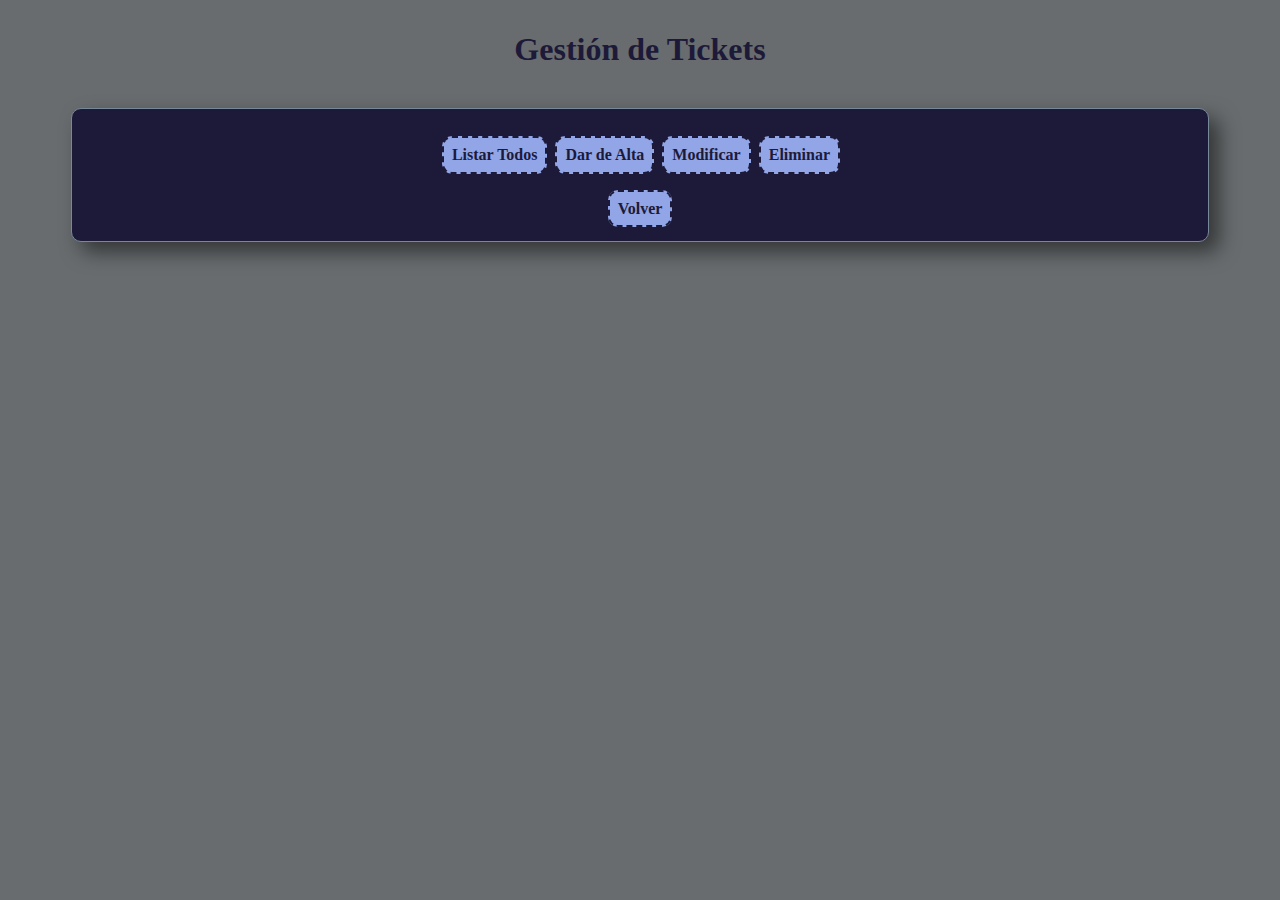
<file: Backend/index.html>
<!DOCTYPE html>
<html lang="es">

<head>
    <meta charset="UTF-8">
    <meta name="viewport" content="width=device-width, initial-scale=1.0">
    <title>Mini Backend Codo a Codo</title>
    <link rel="stylesheet" href="./static/css/estilos.css">
</head>

<body>
    <div>
        <div class="logo-centrado">
            <!--<img src="./static/imagenes/logo_Codo.jpg" alt="logo"> -->
        </div>
        <h1>Gestión de Tickets</h1><br>
        <table style="width:100%; text-align:center;">
            <tr>
                <td class="contenedor-centrado ">
                    <a href="listado.html">Listar Todos</a>
                    <a href="altas.html">Dar de Alta</a>
                    <a href="modificaciones.html">Modificar</a>
                    <a href="listadoEliminar.html">Eliminar</a>
                </td>
            </tr>
            <tr>
                <td>
                    <br><a href="\index.html">Volver</a>
                </td>
            </tr>
        </table>
    </div>
</body>

</html>
</file>
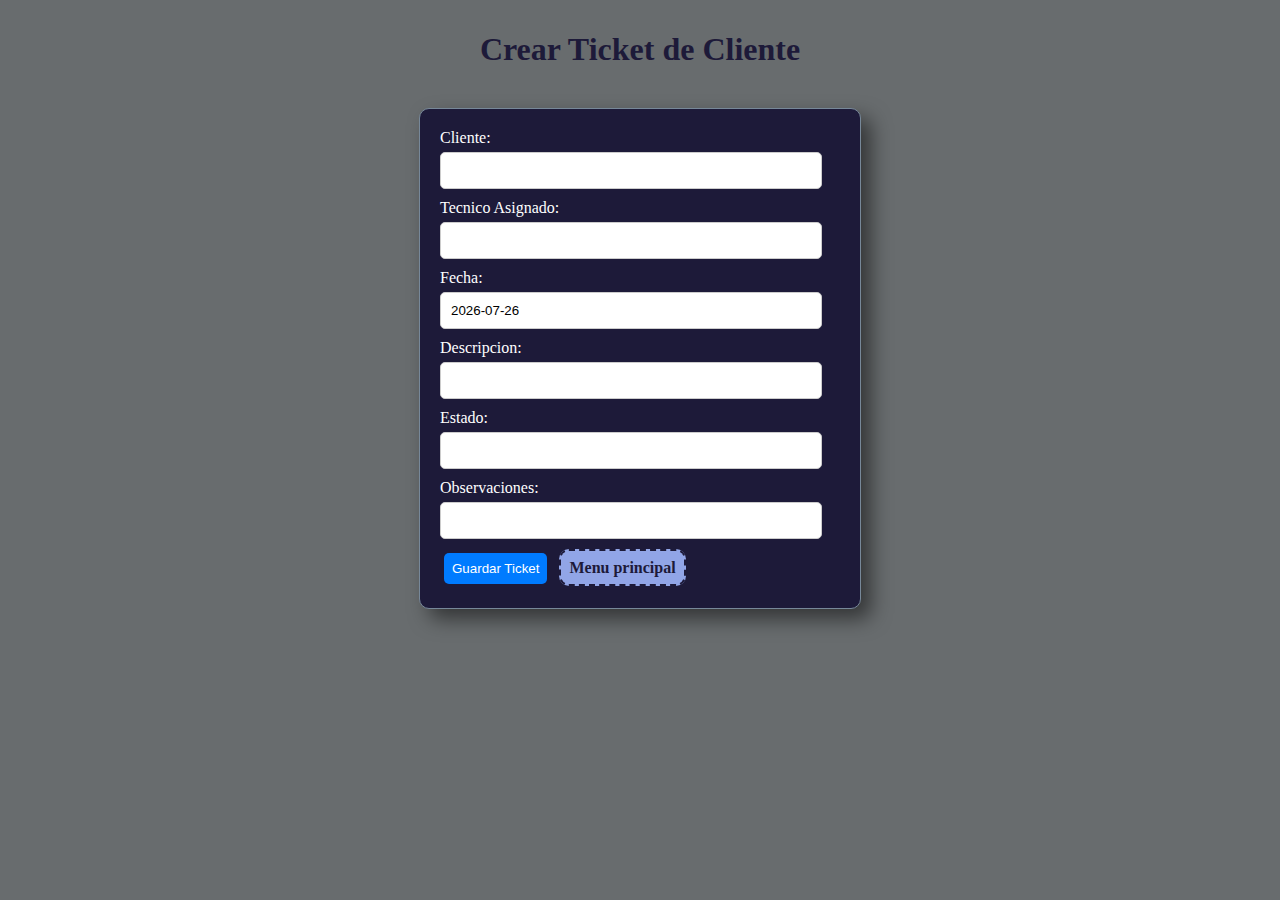
<file: Backend/altas.html>
<!DOCTYPE html>
<html lang="es">

<head>
  <meta charset="UTF-8" />
  <meta http-equiv="X-UA-Compatible" content="IE=edge" />
  <meta name="viewport" content="width=device-width, initial-scale=1.0" />
  <title>Agregar producto</title>
  <link rel="stylesheet" href="./static/css/estilos.css" />

  <!--Script que toma la fecha del sistema y la coloca en el campo correspondiente-->
  <script>
    function setCurrentDate() {
      var dateField = document.getElementById("fecha");
      var currentDate = new Date();
      var day = ("0" + currentDate.getDate()).slice(-2);
      var month = ("0" + (currentDate.getMonth() + 1)).slice(-2);
      var year = currentDate.getFullYear();
      var dateString = year + "-" + month + "-" + day;
      dateField.value = dateString;
    }
    window.onload = setCurrentDate;
  </script>
</head>

<body>
  <div class="logo-centrado">
    <!--<img src="./static/imagenes/Computer.jpg" width="600" height="300" alt="logo">-->
  </div>
  <h1>Crear Ticket de Cliente</h1><br />

  <!--enctype="multipart/form-data" es necesario para enviar archivos al back.-->
  <form id="formulario" enctype="multipart/form-data">
    <!-- enctype="multipart/form-data" es necesario para enviar archivos al back. Se usa este para enviar datos y archivos -->

    <label for="cliente">Cliente:</label>
    <input type="text" id="cliente" name="cliente" required /><br />

    <label for="tecnico">Tecnico Asignado:</label>
    <input type="text" id="tecnico" name="tecnico" required /><br />

    <label for="fecha">Fecha:</label>
    <input type="text" id="fecha" name="fecha" required value="dateString" readonly /><br />

    <label for="descripcion">Descripcion:</label>
    <input type="text" id="descripcion" name="descripcion" required /><br />

    <label for="estado">Estado:</label>
    <input type="text" id="estado" name="estado" required /><br />

    <label for="observaciones">Observaciones:</label>
    <input type="text" id="observaciones" name="observaciones" required /><br />

    <button type="submit">Guardar Ticket</button>
    <a href="index.html">Menu principal</a>
  </form>

  <script>
    // const URL = "http://127.0.0.1:5000/";

    //Al subir al servidor, deberá utilizarse la siguiente ruta. USUARIO debe ser reemplazado por el nombre de usuario de Pythonanywhere
    const URL = "https://nestor380.pythonanywhere.com/"

    // Capturamos el evento de envío del formulario
    document
      .getElementById("formulario")
      .addEventListener("submit", function (event) {
        event.preventDefault(); // Evitamos que se envie el form

        var formData = new FormData(this);

        // Realizamos la solicitud POST al servidor
        fetch(URL + "tickets", {
          // fetcheamos a la URL http://http://127.0.0.1:5000/productos con el método POST (usamos la variable URL definida antes para poder colocar despues solo el nombre del decorador de la ruta en el servidor, en este caso productos)
          method: "POST",
          body: formData, // Aquí enviamos formData. Dado que formData puede contener archivos, no se utiliza JSON.
        })
          //Después de realizar la solicitud POST, se utiliza el método then() para manejar la respuesta del servidor.
          .then(function (response) {
            if (response.ok) {
              //Si la respuesta es exitosa, convierte los datos de la respuesta a formato JSON.
              return response.json();
            } else {
              // Si hubo un error, lanzar explícitamente una excepción
              // para ser "catcheada" más adelante
              throw new Error("Error al agregar el ticket.");
            }
          })

          //Respuesta OK, muestra una alerta informando que el producto se agregó correctamente y limpia los campos del formulario para que puedan ser utilizados para un nuevo producto.
          .then(function (data) {
            alert("Ticket agregado correctamente.");
          })

          // En caso de error, mostramos una alerta con un mensaje de error.
          .catch(function (error) {
            alert("Error al agregar el Ticket.");
          })

          // Limpiar el formulario en ambos casos (éxito o error)
          .finally(function () {
            document.getElementById("cliente").value = "";
            document.getElementById("tecnico").value = "";
            document.getElementById("fecha").value = "";
            document.getElementById("descripcion").value = "";
            document.getElementById("estado").value = "";
            document.getElementById("observaciones").value = "";
          });
      });
  </script>
</body>

</html>
</file>
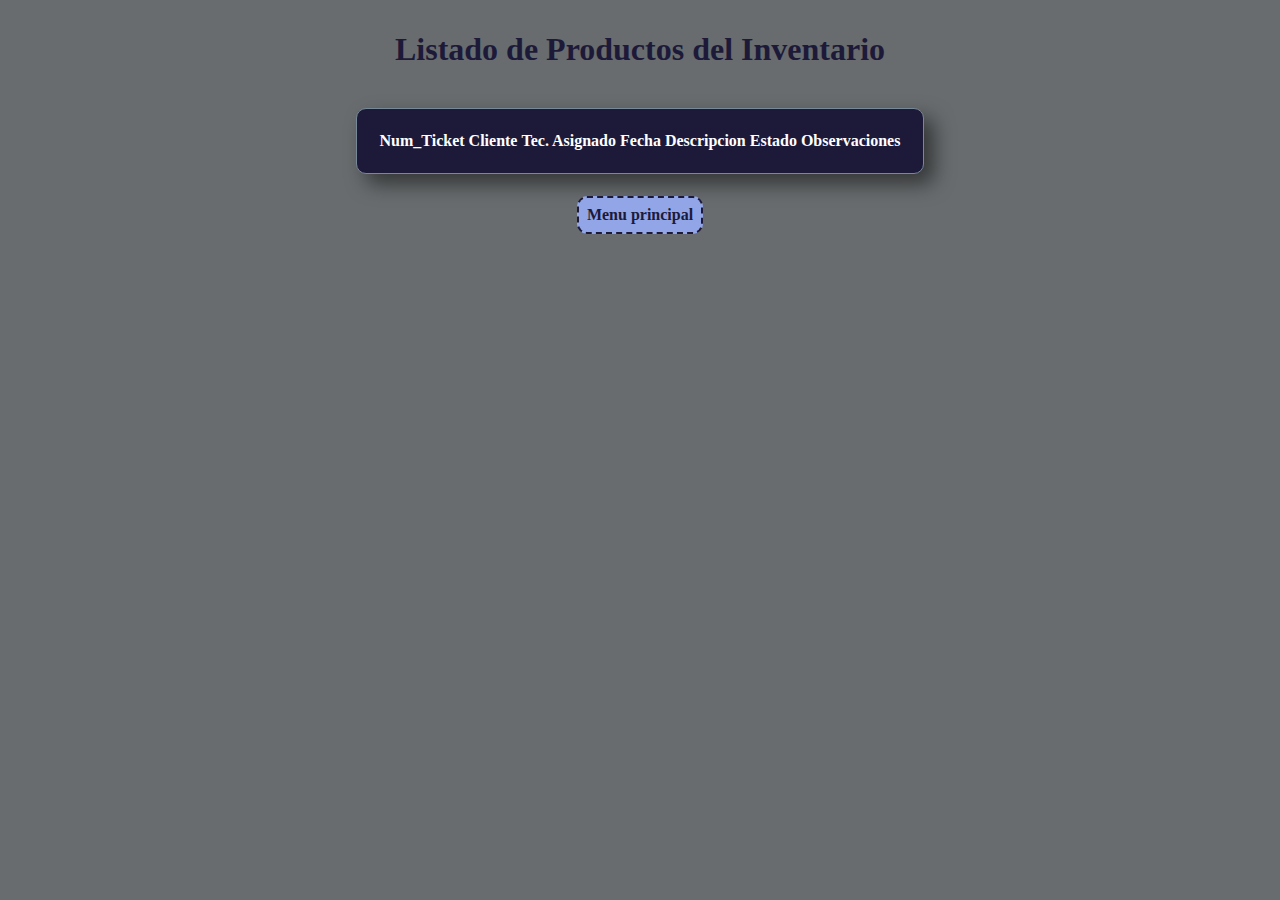
<file: Backend/listado.html>
<!DOCTYPE html>
<html lang="es">

    <head>
        <meta charset="UTF-8" />
        <meta http-equiv="X-UA-Compatible" content="IE=edge" />
        <meta name="viewport" content="width=device-width, initial-scale=1.0" />
        <title>Listado de Productos</title>
        <link rel="stylesheet" href="./static/css/estilos.css" />
    </head>

    <body>
        <div class="logo-centrado">
            <!--<img src="./static/imagenes/logo_Codo.jpg" alt="logo">-->
        </div>
        <h1>Listado de Productos del Inventario</h1><br />

        <table>
            <!-- Se crea una tabla para mostrar los productos. -->
            <thead>
                <!--Encabezado de la tabla con columnas para código, descripción, cantidad, precio y acciones.-->
                <tr>
                    <th>Num_Ticket</th>
                    <th>Cliente</th>
                    <th>Tec. Asignado</th>
                    <th>Fecha</th>
                    <th>Descripcion</th>
                    <th>Estado</th>
                    <th>Observaciones</th>
                </tr>
            </thead>
            <tbody id="tablaTickets"> </tbody>
        </table><br />

        <div class="contenedor-centrado">
            <a href="index.html">Menu principal</a>
        </div>

        <script>
        // const URL = "http://127.0.0.1:5000/";

        // Al subir al servidor, deberá utilizarse la siguiente ruta. USUARIO debe ser reemplazado por el nombre de usuario de Pythonanywhere
        const URL = "https://nestor380.pythonanywhere.com/"

        // Realizamos la solicitud GET al servidor para obtener todos los productos.
        fetch(URL + "tickets")
            .then(function (response) {
                if (response.ok) {
                    //Si la respuesta es exitosa (response.ok), convierte el cuerpo de la respuesta de formato JSON a un objeto JavaScript y pasa estos datos a la siguiente promesa then.
                    return response.json();
                } else {
                    // Si hubo un error, lanzar explícitamente una excepción para ser "catcheada" más adelante
                    throw new Error("Error al obtener los Tickets.");
                }
            })

            //Esta función maneja los datos convertidos del JSON.
            .then(function (data) {
                let tablaTickets = document.getElementById("tablaTickets"); //Selecciona el elemento del DOM donde se mostrarán los productos.

                // Iteramos sobre cada producto y agregamos filas a la tabla
                for (let ticket of data) {
                    let fila = document.createElement("tr"); //Crea una nueva fila de tabla (<tr>) para cada producto.
                    fila.innerHTML =
                        '<td align="center">' +
                        ticket.id_tickets +
                        "</td>" +
                        '<td align="center">' +
                        ticket.id_clientes +
                        "</td>" +
                        '<td align="center">' +
                        ticket.id_tecnicos +
                        "</td>" +
                        '<td align="center">' +
                        ticket.fecha +
                        "</td>" +
                        '<td align="center">' +
                        ticket.descripcion +
                        "</td>" +
                        '<td align="center">' +
                        ticket.estado +
                        "</td>" +
                        '<td align="center">' +
                        ticket.observaciones +
                        "</td>";

                    //Al subir al servidor, deberá utilizarse la siguiente ruta. USUARIO debe ser reemplazado por el nombre de usuario de Pythonanywhere
                    '<td><img src=https://nestor380.pythonanywhere.com/Nestor380/home/Nestor380/mysite/static/imagenes/+ producto.imagen_url + ' alt="Imagen del producto" style="width: 100px;"></td>' + '<td align="right">' + producto.proveedor + '</td>';

                    //Una vez que se crea la fila con el contenido del producto, se agrega a la tabla utilizando el método appendChild del elemento tablaProductos.
                    tablaTickets.appendChild(fila);
                }
            })

            //Captura y maneja errores, mostrando una alerta en caso de error al obtener los productos.
            .catch(function (error) {
                // Código para manejar errores
                alert("Error al obtener los Tickets.");
            });
    </script>
    </body>

</html>
</file>
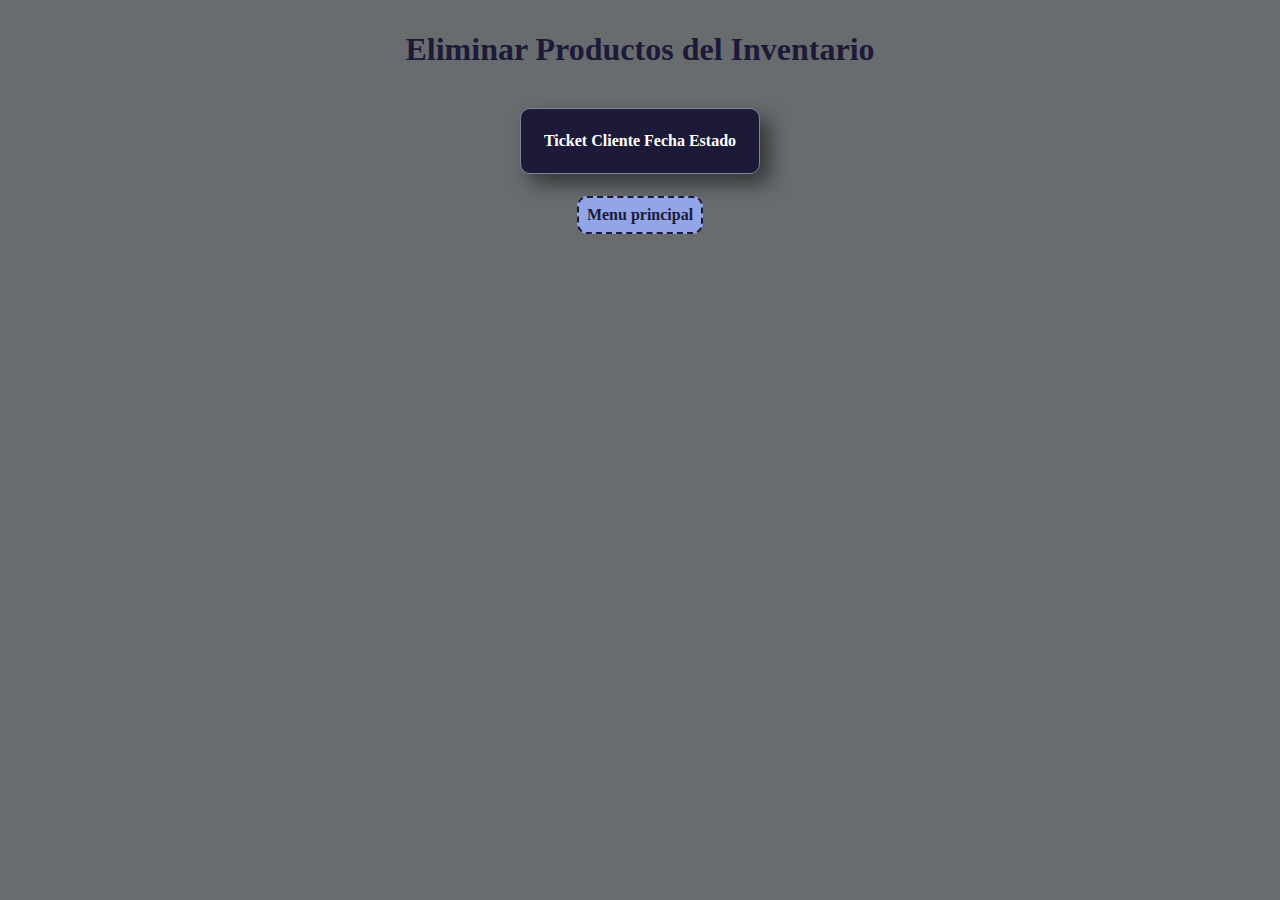
<file: Backend/listadoEliminar.html>
<!DOCTYPE html>
<html lang="es">

<head>
  <meta charset="UTF-8" />
  <meta http-equiv="X-UA-Compatible" content="IE=edge" />
  <meta name="viewport" content="width=device-width, initial-scale=1.0" />
  <title>Eliminar Productos</title>
  <link rel="stylesheet" href="./static/css/estilos.css" />
</head>

<body>
  <div class="logo-centrado">
    <!--<img src="./static/imagenes/logo_Codo.jpg" alt="logo">-->
  </div>
  <h1>Eliminar Productos del Inventario</h1><br />

  <table id="tickets-table">
    <!-- Se crea una tabla para mostrar los productos. -->
    <thead>
      <!--Encabezado de la tabla con columnas para código, descripción, cantidad, precio y acciones.-->
      <tr>
        <th>Ticket</th>
        <th>Cliente</th>
        <th>Fecha</th>
        <th>Estado</th>
      </tr>
    </thead>
    <tbody> </tbody>
  </table><br />

  <div class="contenedor-centrado">
    <a href="index.html">Menu principal</a>
  </div>
  <script>
    // const URL = "http://127.0.0.1:5000/"
    const URL = "https://nestor380.pythonanywhere.com/";

    // Obtiene el contenido del inventario
    function obtenerProductos() {
      fetch(URL + "tickets") // Realiza una solicitud GET al servidor y obtener la lista de productos.
        .then((response) => {
          // Si es exitosa (response.ok), convierte los datos de la respuesta de formato JSON a un objeto JavaScript.
          if (response.ok) {
            return response.json();
          }
        })
        // Asigna los datos de los productos obtenidos a la propiedad productos del estado.
        .then((data) => {
          const TicketsTable = document
            .getElementById("tickets-table")
            .getElementsByTagName("tbody")[0];
          TicketsTable.innerHTML = ""; // Limpia la tabla antes de insertar nuevos datos
          data.forEach((ticket) => {
            const row = TicketsTable.insertRow();
            row.innerHTML = `
                            <td align="center">${ticket.id_tickets}</td>
                            <td align="center">${ticket.id_clientes}</td>
                            <td align="center">${ticket.fecha}</td>
                            <td align="center">${ticket.estado}</td>
                            <td><button onclick="eliminarProducto('${ticket.id_tickets}')">Eliminar</button></td>
                        `;
          });
        })
        // Captura y maneja errores, mostrando una alerta en caso de error al obtener los productos.
        .catch((error) => {
          console.log("Error:", error);
          alert("Error al obtener los Tickets.");
        });
    }

    // Se utiliza para eliminar un producto.
    function eliminarProducto(codigo) {
      // Se muestra un diálogo de confirmación. Si el usuario confirma, se realiza una solicitud DELETE al servidor a través de fetch(URL + 'productos/${codigo}', {method: 'DELETE' }).
      if (confirm("¿Estás seguro de que quieres eliminar este Ticket?")) {
        fetch(URL + `tickets/${codigo}`, { method: "DELETE" })
          .then((response) => {
            if (response.ok) {
              // Si es exitosa (response.ok), elimina el producto y da mensaje de ok.
              obtenerProductos(); // Vuelve a obtener la lista de productos para actualizar la tabla.
              alert("Ticket eliminado correctamente.");
            }
          })
          // En caso de error, mostramos una alerta con un mensaje de error.
          .catch((error) => {
            alert(error.message);
          });
      }
    }

    // Cuando la página se carga, llama a obtenerProductos para cargar la lista de productos.
    document.addEventListener("DOMContentLoaded", obtenerProductos);
  </script>
</body>

</html>
</file>
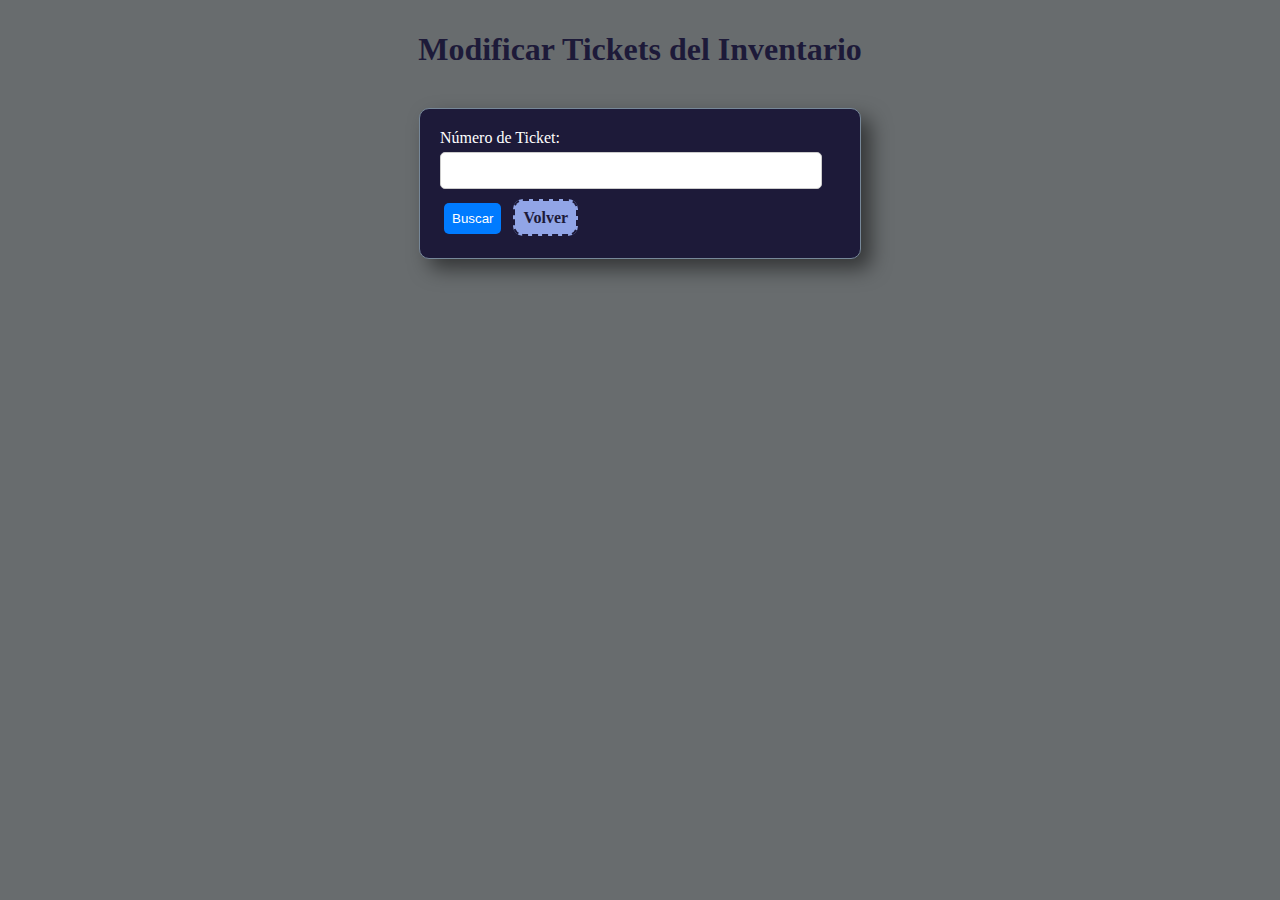
<file: Backend/modificaciones.html>
<!DOCTYPE html>
<html lang="es">

<head>
  <meta charset="UTF-8" />
  <meta http-equiv="X-UA-Compatible" content="IE=edge" />
  <meta name="viewport" content="width=device-width, initial-scale=1.0" />
  <title>Modificar Producto</title>
  <link rel="stylesheet" href="./static/css/estilos.css" />
</head>

<body>
  <div class="logo-centrado">
    <!--<img src="./static/imagenes/logo_Codo.jpg" alt="logo">-->
  </div>
  <h1>Modificar Tickets del Inventario</h1><br />

  <!-- Contenedor principal que será controlado por JavaScript. Este contenedor tendrá dos formularios. -->
  <div id="app">
    <!-- Primer formulario: Selector de producto. LLama a la función obtenerProducto cuando se envíe el formulario -->
    <form id="form-obtener-ticket">
      <label for="Ticket">Número de Ticket:</label>
      <input type="text" id="Ticket" required /><br />
      <button type="submit">Buscar</button> <a href="index.html">Volver</a>
    </form>

    <!-- Segundo formulario: se muestra solo si mostrarDatosProducto es verdadero. Llama a la función guardarCambios -->
    <div id="datos-Ticket" style="display: none">
      <br />*2
      <h2>Datos del Ticket</h2>
      <form id="form-guardar-cambios">
        <label for="clienteModificar">Cliente:</label>
        <input type="text" id="clienteModificar" required /><br />

        <label for="tecnicoModificar">Técnico:</label>
        <input type="text" id="tecnicoModificar" required /><br />

        <label for="descripcionModificar">Descripción:</label>
        <input type="text" id="descripcionModificar" required /><br />

        <label for="estadoModificar">Estado:</label>
        <input type="text" id="estadoModificar" required /><br />

        <label for="observacionesModificar">Observaciones:</label>
        <input type="text" id="observacionesModificar" required /><br />

        <button type="submit">Guardar Cambios</button>
        <a href="modificaciones.html">Cancelar</a>
      </form>
    </div>
  </div>
  <script>
    // const URL = "http://127.0.0.1:5000/"
    //const URL = "http://127.0.0.1:5000/";

    // Al subir al servidor, deberá utilizarse la siguiente ruta. USUARIO debe ser reemplazado por el nombre de usuario de Pythonanywhere
    const URL = "https://nestor380.pythonanywhere.com/"

    // Variables de estado para controlar la visibilidad y los datos del formulario
    codigo = "";
    cliente = "";
    tecnico = "";
    descripcion = "";
    estado = "";
    observaciones = "";
    let mostrarDatosTicket = false;

    document
      .getElementById("form-obtener-ticket")
      .addEventListener("submit", obtenerTicket);
    document
      .getElementById("form-guardar-cambios")
      .addEventListener("submit", guardarCambios);

    // Se ejecuta cuando se envía el formulario de consulta. Realiza una solicitud GET a la API y obtiene los datos del producto correspondiente al código ingresado.
    function obtenerTicket(event) {
      event.preventDefault();
      codigo = document.getElementById("Ticket").value;
      fetch(URL + "tickets/" + codigo)
        .then((response) => {
          if (response.ok) {
            return response.json();
          } else {
            throw new Error("Error al obtener los datos del ticket.");
          }
        })
        .then((data) => {
          cliente = data.id_clientes;
          tecnico = data.id_tecnicos;
          //fecha = data.fecha;
          descripcion = data.descripcion;
          estado = data.estado;
          observaciones = data.observaciones;
          mostrarDatosTicket = true; //Activa la vista del segundo formulario
          mostrarFormulario();
        })
        .catch((error) => {
          alert("Ticket no encontrado.");
        });
    }

    // Muestra el formulario con los datos del producto
    function mostrarFormulario() {
      if (mostrarDatosTicket) {
        document.getElementById("clienteModificar").value = cliente;
        document.getElementById("tecnicoModificar").value = tecnico;
        document.getElementById("descripcionModificar").value = descripcion;
        document.getElementById("estadoModificar").value = estado;
        document.getElementById("observacionesModificar").value =
          observaciones;

        document.getElementById("datos-Ticket").style.display = "block";
      } else {
        document.getElementById("datos-Ticket").style.display = "none";
      }
    }

    // Se usa para enviar los datos modificados del producto al servidor.
    function guardarCambios(event) {
      event.preventDefault();

      const formData = new FormData();
      formData.append("codigo", codigo);
      formData.append(
        "cliente",
        document.getElementById("clienteModificar").value
      );
      formData.append(
        "tecnico",
        document.getElementById("tecnicoModificar").value
      );
      formData.append(
        "descripcion",
        document.getElementById("descripcionModificar").value
      );
      formData.append(
        "estado",
        document.getElementById("estadoModificar").value
      );
      formData.append(
        "observaciones",
        document.getElementById("observacionesModificar").value
      );

      fetch(URL + "tickets/" + codigo, {
        method: "PUT",
        body: formData,
      })
        .then((response) => {
          if (response.ok) {
            return response.json();
          } else {
            throw new Error("Error al guardar los cambios del Ticket.");
          }
        })
        .then((data) => {
          alert("Ticket actualizado correctamente.");
          limpiarFormulario();
        })
        .catch((error) => {
          console.error("Error:", error);
          alert("Error al actualizar el Ticket.");
        });
    }

    // Restablece todas las variables relacionadas con el formulario a sus valores iniciales, lo que efectivamente "limpia" el formulario.
    function limpiarFormulario() {
      document.getElementById("Ticket").value = "";
      document.getElementById("clienteModificar").value = "";
      document.getElementById("tecnicoModificar").value = "";
      document.getElementById("descripcionModificar").value = "";
      document.getElementById("estadoModificar").value = "";
      document.getElementById("observacionesModificar").value = "";

      codigo = "";
      cliente = "";
      tecnico = "";
      descripcion = "";
      estado = "";
      observaciones = "";
      mostrarDatosTicket = false;

      document.getElementById("datos-Ticket").style.display = "none";
    }
  </script>
</body>

</html>
</file>
<file: Backend/static/css/estilos.css>
Estilos para todo el proyecto * {
  font-family: "Roboto", sans-serif;
  margin: 0;
}

body {
  background-color: rgb(104, 108, 110);
  color: white;
}

.contenedor-centrado {
  display: flex;
  width: 100%;
  justify-content: center;
}

.logo-centrado {
  display: flex;
  justify-content: center;
  align-items: center;
  margin-bottom: 10px;
  margin-top: 10px;
}

.logo-centrado img {
  border-radius: 10px;
}

.navbar-index {
  margin: 0;
  padding: 0;

  top: 0;
  width: 100vw;
  height: 100px;
  background-color: #390e8c;
  display: flex;
  justify-content: flex-start;
  align-items: center;

  overflow: hidden;
  margin-bottom: 20px;
  position: fixed !important;
  box-shadow: 10px 10px 20px rgba(0, 0, 0, 0.5);
}

.logo-nav {
  height: 80%;
  overflow: hidden;
  margin-left: 1em;
}

p {
  font-family: "Times New Roman", Times, serif;
  background-color: #f9f9f9;
  max-width: 400px;
  margin: 0 auto;
  padding: 20px;
}

h1,
h2 {
  text-align: center;
  color: #1d1a39;
}

form {
  max-width: 400px;
  margin: 0 auto;
  padding: 20px;
  background-color: #1d1a39;
  border: 1px solid lightslategray;
  border-radius: 5px;
  box-shadow: 10px 10px 20px rgba(0, 0, 0, 0.5);
  border-radius: 10px;
}

table {
  max-width: 90%;
  margin: 0 auto;
  padding: 20px;
  background-color: #1d1a39;
  border: 1px solid lightslategray;
  border-radius: 5px;
  box-shadow: 10px 10px 20px rgba(0, 0, 0, 0.5);
  border-radius: 10px;
}

label {
  display: block;
  margin-bottom: 5px;
}

input[type="text"],
input[type="number"],
textarea {
  width: 90%;
  padding: 10px;
  margin-bottom: 10px;
  border: 1px solid #cccccc;
  border-radius: 5px;
}

input[type="submit"] {
  padding: 10px;
  background-color: #007bff;
  color: #ffffff;
  border: none;
  border-radius: 5px;
  cursor: pointer;
}

input[type="submit"]:hover {
  background-color: #0056b3;
}

button {
  padding: 8px;
  margin: 4px;
  background-color: #007bff;
  color: #ffffff;
  border: none;
  border-radius: 5px;
  cursor: pointer;
}

button:hover {
  background-color: #0056b3;
}

a {
  padding: 8px;
  margin: 4px;
  background-color: rgb(145, 165, 231);
  color: #1d1a39;
  border: 2px #1d1a39 dashed;
  border-radius: 10px;
  cursor: pointer;
  text-decoration: none;
  font-size: 100%;
  font-weight: 600;
}

a:hover {
  background-color: #1d1a39;
  border: 1px white solid;
  color: white;
}
</file>
